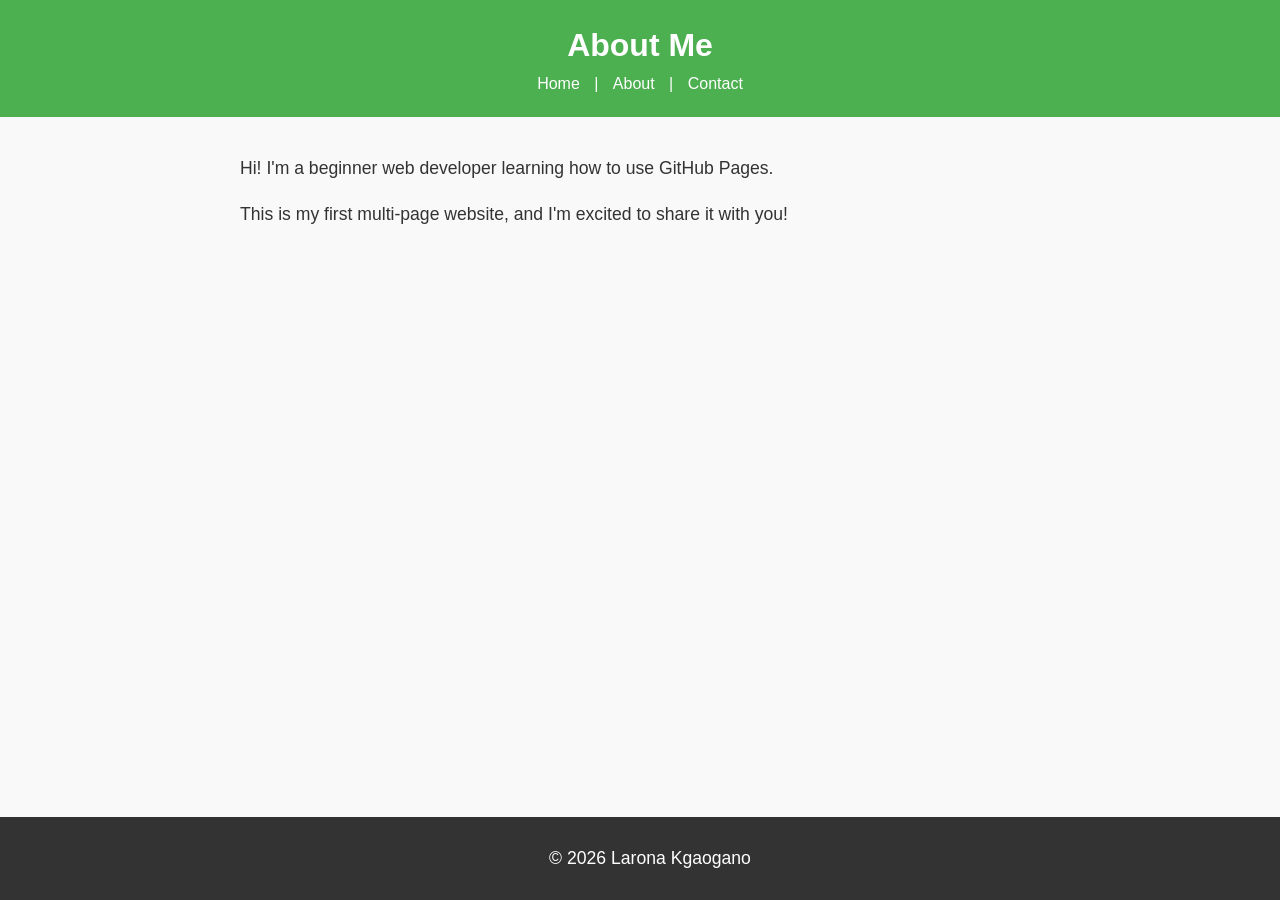
<file: about.html>
<!DOCTYPE html>

<html lang="en">

<head>

<meta charset="UTF-8">

<meta name="viewport" content="width=device-width, initial-scale=1.0">
  <link rel="stylesheet" href="styles.css">

<title>About Me</title>

</head>

<body>

<header>

<h1>About Me</h1>

<nav>

<a href="index.html">Home</a> |

<a href="about.html">About</a> |

<a href="contact.html">Contact</a>

</nav>

</header>

<main>

<p>Hi! I'm a beginner web developer learning how to use GitHub Pages.</p>

<p>This is my first multi-page website, and I'm excited to share it with you!</p>

</main>


<footer>

<p>&copy; 2026 Larona Kgaogano</p>

</footer>

</body>

</html>
</file>
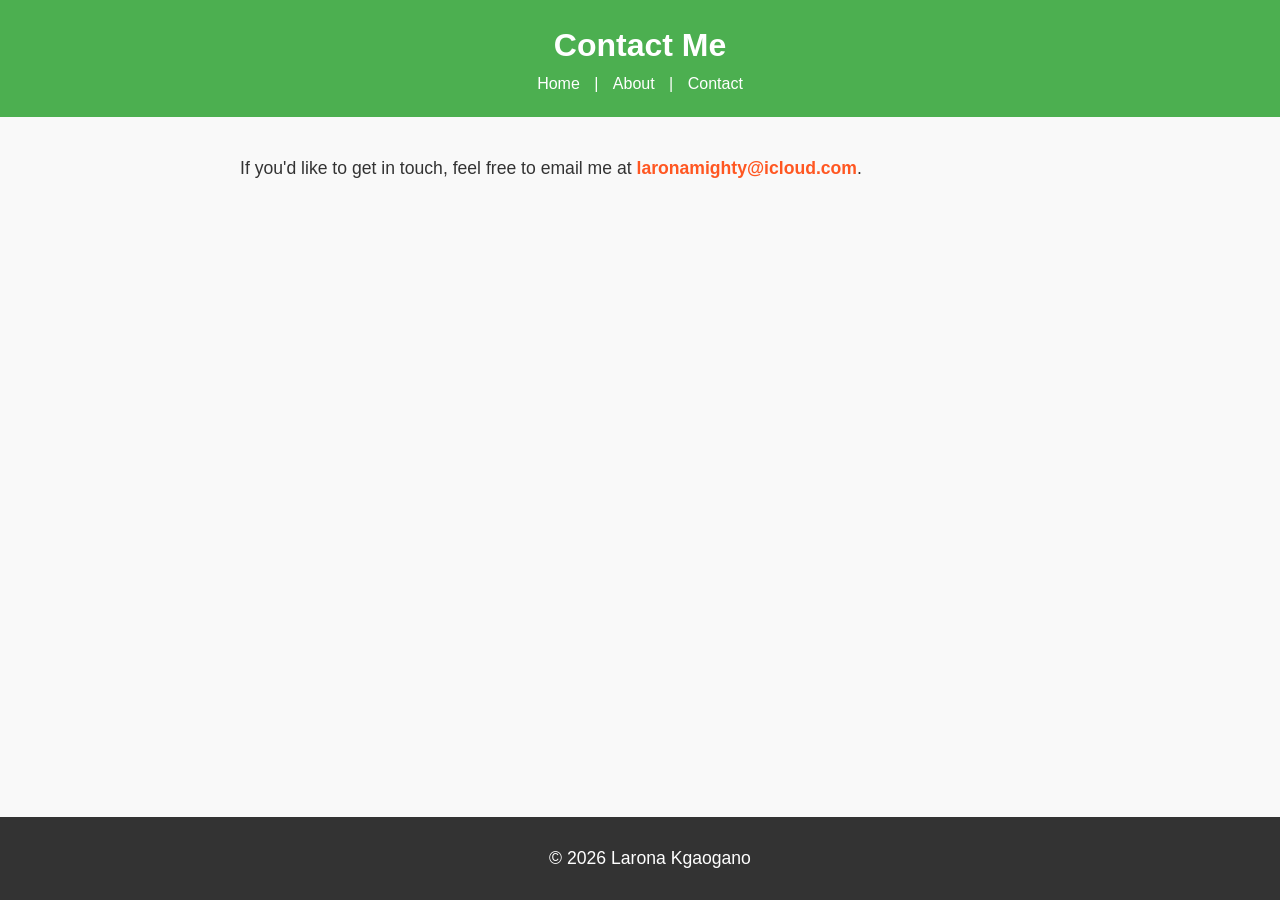
<file: contact.html>
<!DOCTYPE html>

<html lang="en">

<head>

<meta charset="UTF-8">

<meta name="viewport" content="width=device-width, initial-scale=1.0">
  <link rel="stylesheet" href="styles.css">

<title>Contact Me</title>

</head>

<body>

<header>

<h1>Contact Me</h1>

<nav>

<a href="index.html">Home</a> |

<a href="about.html">About</a> |

<a href="contact.html">Contact</a>

</nav>

</header>


<main>

<p>If you'd like to get in touch, feel free to email me at <a href="mailto:laronamighty@icloud.com">laronamighty@icloud.com</a>.</p>

</main>


<footer>

<p>&copy; 2026 Larona Kgaogano</p>

</footer>

</body>

</html>
</file>
<file: styles.css>
body {

font-family: Arial, sans-serif;

color: #333;

background-color: #f9f9f9;

margin: 0;

padding: 0;

line-height: 1.6;

}

header {

background-color: #4CAF50;

color: white;

padding: 20px;

text-align: center;

}


header h1 {

margin: 0;

}


nav a {

color: white;

text-decoration: none;

margin: 0 10px;

}


nav a:hover {

text-decoration: underline;

}

main {

padding: 20px;

max-width: 800px;

margin: 0 auto;

}


main img {

max-width: 100%;

height: auto;

display: block;

margin: 20px 0;

}


footer {

background-color: #333;

color: white;

text-align: center;

padding: 10px;

position: fixed;

bottom: 0;

width: 100%;

}

p {

font-size: 1.1em;

}


a {

color: #4CAF50;

text-decoration: none;

}


a:hover {

text-decoration: underline;

}


img {

border: 5px solid #4CAF50;
style: "width: 150px;
height: auto;
border-radius: 10px;
}


main a[href^="mailto:"] {
color: #ff5722;
font-weight: bold;
}
</file>
